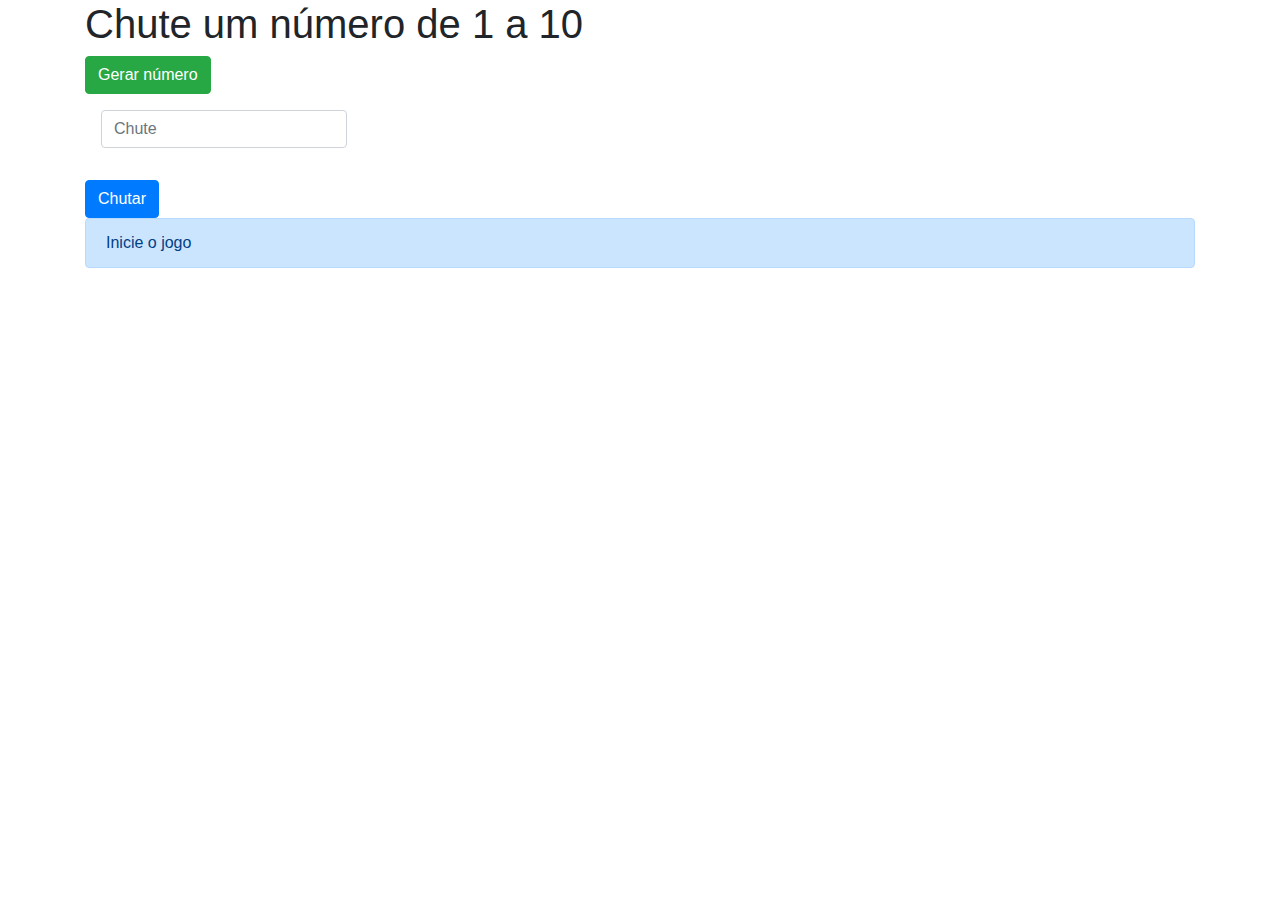
<file: index.html>
<!DOCTYPE html>
<html lang="pt-BR">

<head>
  <meta charset="UTF-8">
  <title>Pratica com knockout</title>
  <link rel="stylesheet" href="bootstrap.min.css">
</head>

<body class="container">
  <h1>Chute um número de 1 a 10</h1>
  <button type="button" class="btn btn-success" data-bind="click: gerarNumero">Gerar número</button>
  <div class="input-group mb-3 w-25 p-3">
    <input type="text" class="form-control" placeholder="Chute" data-bind="value: numeroChute">
  </div>

  <button type="button" class="btn btn-primary" data-bind="click: chute">Chutar</button>

  <div class="alert alert-primary" role="alert" data-bind="text: alerta"></div>


  <script src="knockout.js"></script>
  <script type="text/javascript">
    function myViewModel() {
      var self = this;
      var numeroAleatorio;

      self.alerta = ko.observable("Inicie o jogo");

      self.gerarNumero = function () {
        numeroAleatorio = Math.floor(Math.random() * 10 + 1);
      };

      self.numeroChute = ko.observable();

      self.chute = function () {
        if (numeroChute() == numeroAleatorio) {
          alerta("Parabéns, vc acertou, o número era: " + numeroAleatorio);
          numeroChute("");
        } else if (numeroChute() > numeroAleatorio) {
          alerta("Valor mais alto que o sorteado.")
        } else if (numeroChute() < numeroAleatorio) {
          alerta("Valor mais baixo que o sorteado.")
        }
      };

    }
    ko.applyBindings(myViewModel);
  </script>
</body>

</html>
</file>
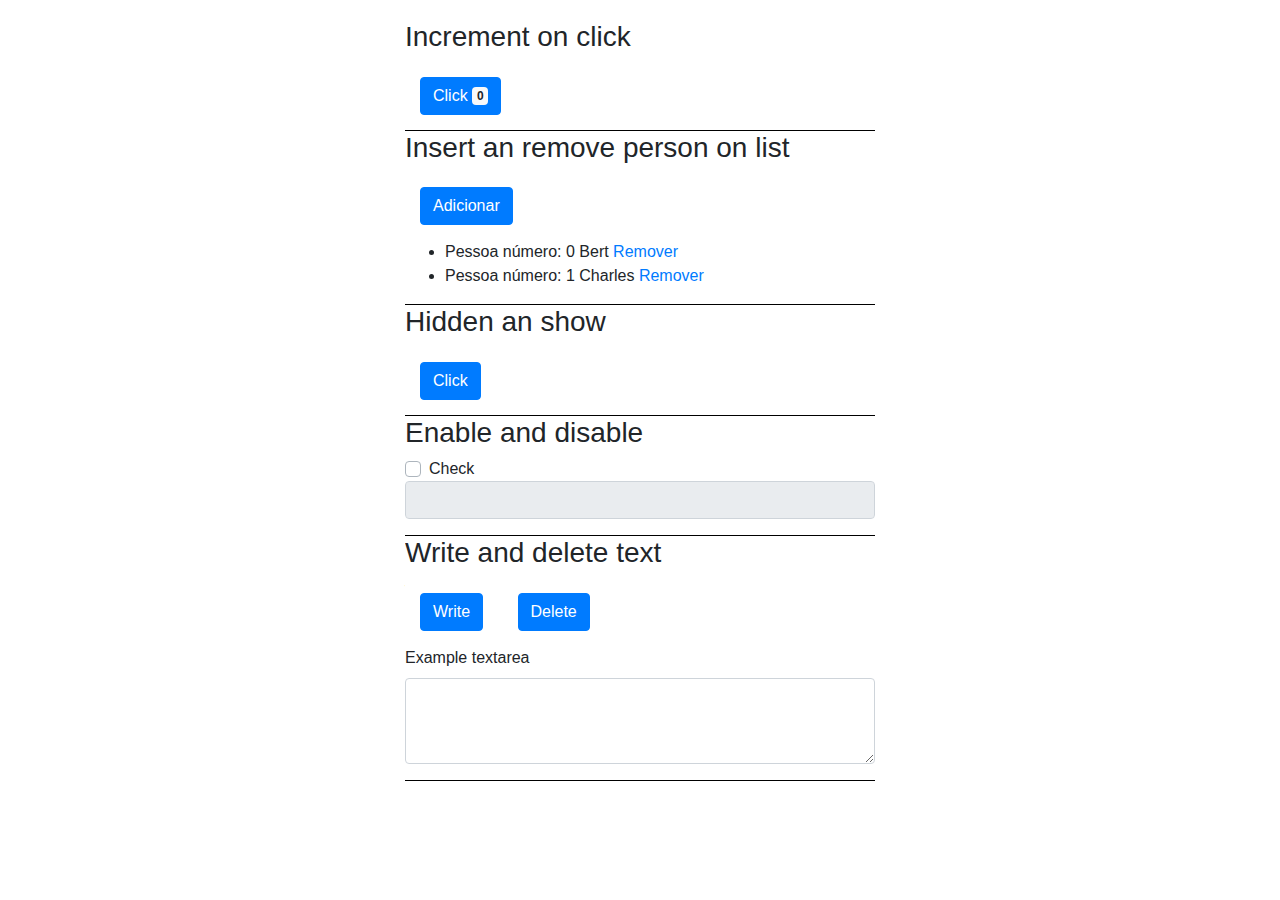
<file: pratica.html>
<!DOCTYPE html>
<html lang="en">

<head>
  <meta charset="UTF-8">
  <title>Praticando</title>
  <link rel="stylesheet" href="bootstrap.min.css">
  <link rel="stylesheet" href="style.css">
</head>

<body class="container mx-auto" style="width: 500px;">
  <div class="caixa">
    <h3>Increment on click</h3>
    <button type="button" class="btn btn-primary" data-bind="click: somarClicks" style="margin: 15px;">
      Click <span class="badge badge-light" data-bind="text: numeroDeClick"></span>
    </button>
  </div>

  <div class="caixa">
    <h3>Insert an remove person on list</h3>
    <button class="btn btn-primary" style="margin: 15px;" data-bind="click: addPessoa">Adicionar</button>
    <ul data-bind="foreach: pessoas">
      <li>
        Pessoa número: <span data-bind="text: $index"> </span>
        <span data-bind="text: nome"> </span>
        <a href="#" data-bind="click: removePessoa">Remover</a>
      </li>
    </ul>
  </div>

  <div class="caixa">
    <h3>Hidden an show</h3>
    <button class="btn btn-primary" style="margin: 15px;" data-bind="click: mostraOcultaClick">Click</button>
    <div class="alert alert-success" role="alert" data-bind="visible: alertaMostra">
      Show
    </div>
  </div>

  <div class="caixa">
    <h3>Enable and disable</h3>
    <div class="custom-control custom-checkbox">
      <input type="checkbox" class="custom-control-input" id="customCheck1" data-bind="checked: habilitaCheck">
      <label class="custom-control-label" for="customCheck1">Check</label>
    </div>
    <div class="form-group">
      <input type="text" class="form-control" id="exampleInputPassword1"
        data-bind="value: habilitaTexto, enable: habilitaCheck">
    </div>
  </div>

  <div class="caixa">
    <h3>Write and delete text</h3>
    <button class="btn btn-primary" style="margin: 15px;" data-bind="click: escreveTexto">Write</button>
    <button class="btn btn-primary" style="margin: 15px;" data-bind="click: deleteTexto">Delete</button>
    <div class="form-group">
      <label for="exampleFormControlTextarea1">Example textarea</label>
      <textarea class="form-control" id="exampleFormControlTextarea1" rows="3"
        data-bind="value: areaDoTexto"></textarea>
    </div>
  </div>

  <script src="knockout.js"></script>

  <script>
    function myViewModel() {
      var self = this;

      self.numeroDeClick = ko.observable(0);

      self.somarClicks = function () {
        var contagemClicks = self.numeroDeClick();
        self.numeroDeClick(contagemClicks + 1);
      }

      self.pessoas = ko.observableArray([
        { nome: 'Bert' },
        { nome: 'Charles' }
      ]);

      self.addPessoa = function () {
        self.pessoas.push({ nome: "Fulano" });
      };
      self.removePessoa = function () {
        self.pessoas.remove(this);
      };

      self.alertaMostra = ko.observable(false);

      self.mostraOcultaClick = function () {
        if (!alertaMostra()) {
          alertaMostra(true);
        } else {
          alertaMostra(false);
        }
      };

      self.habilitaCheck = ko.observable(false),
        habilitaTexto = ko.observable("");

      self.areaDoTexto = ko.observable("");
      self.escreveTexto = function () {
        areaDoTexto("Knockout is a JavaScript library that helps you to create rich, responsive display and editor user interfaces with a clean underlying data model.");
      };
      self.deleteTexto = function () {
        if (!areaDoTexto("")) {
          areaDoTexto("");
        }
      }
    }
    ko.applyBindings(myViewModel);
  </script>
</body>

</html>
</file>
<file: style.css>
.container {
  margin-top: 20px;
}

.caixa {
  border-bottom: 1px solid black;
}
</file>
